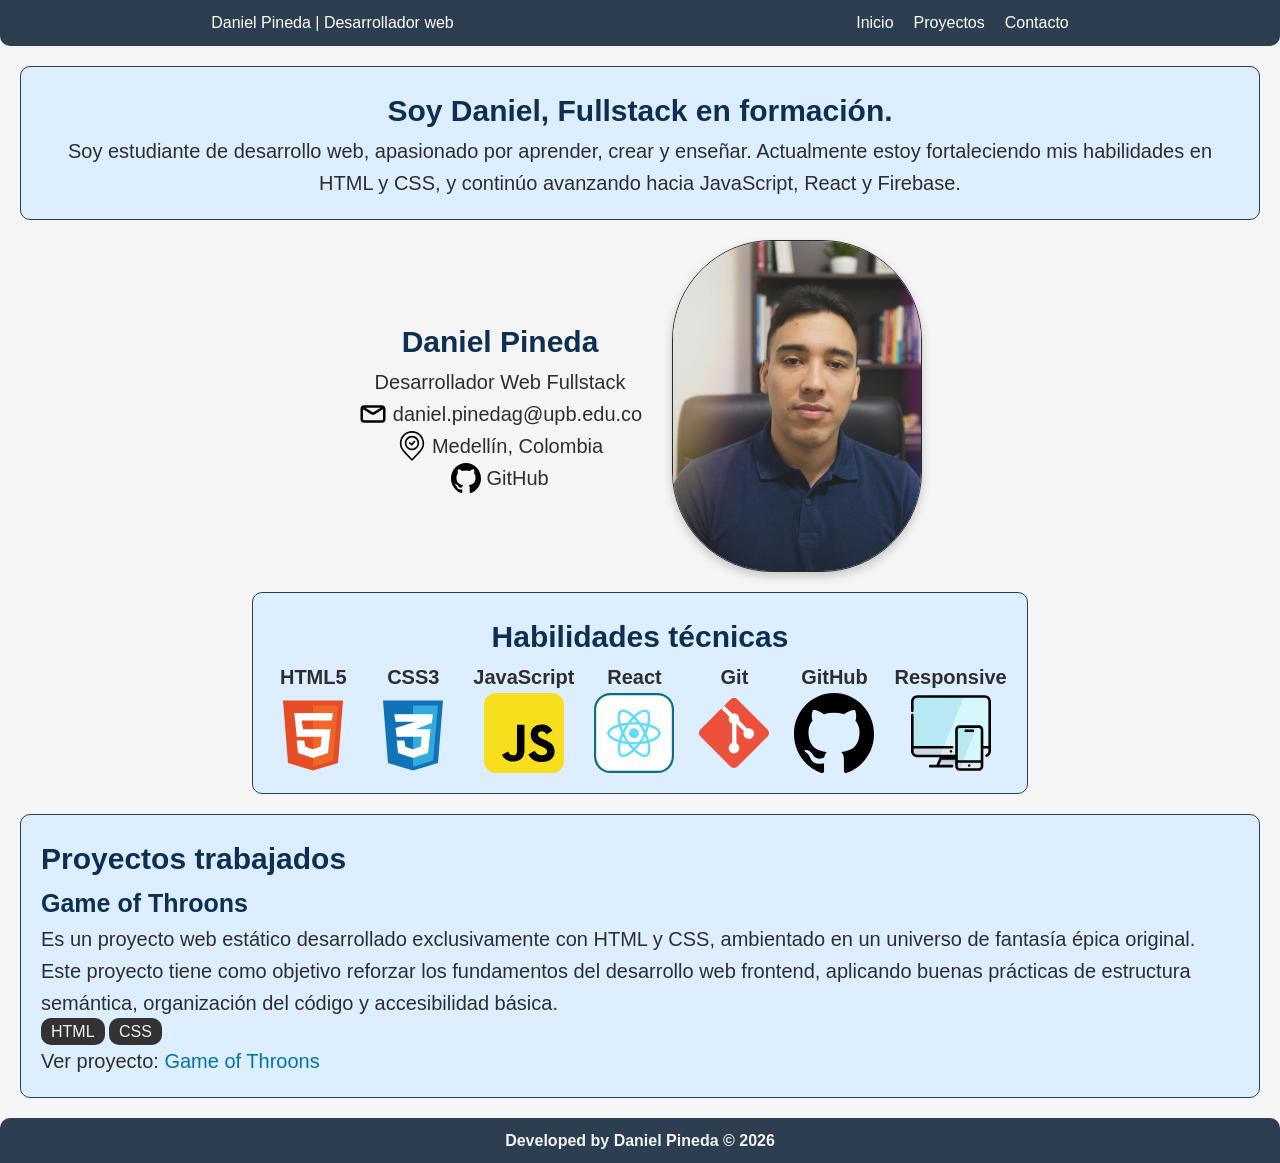
<file: index.html>
<!DOCTYPE html>
<html lang="en">
<head>
    <meta charset="UTF-8">
    <meta name="viewport" content="width=device-width, initial-scale=1.0">
    <link rel="stylesheet" href="css/reset.css">
    <link rel="stylesheet" href="styles.css">
    <link rel="stylesheet" href="css/components/header.css">
    <link rel="stylesheet" href="css/components/footer.css">
    <title>Daniel Pineda | Desarrollador Web</title>
</head>
<body>

    <header>

        <div class="header__container">

            <a class="header__title-link" href="index.html"> 
                <h3 class="header__title">Daniel Pineda | Desarrollador web</h3> 
            </a>

            <nav class="header__nav">

                <ul class="header__list">

                    <li class="header__list-item">
                        <a class="header__list-link" href="index.html">Inicio</a>
                    </li>
                    <li class="header__list-item">
                        <a class="header__list-link" href="pages/projects.html">Proyectos</a>
                    </li>
                    <li class="header__list-item">
                        <a class="header__list-link" href="pages/contact.html">Contacto</a>
                    </li>

                </ul>
                
            </nav>

        </div>

    </header>

    <main>

        <div class="main__container">

            <section class="section__aboutme">

                <h1 class="aboutme__title">Soy Daniel, Fullstack en formación.</h1>

                <p class="aboutme__description">Soy estudiante de desarrollo web, apasionado por aprender, crear y enseñar. Actualmente estoy fortaleciendo mis habilidades en HTML y CSS, y continúo avanzando hacia JavaScript, React y Firebase.</p>

            </section>
 
            <section class="section__information">

                <div class="information__description">

                    <h2 class="information__title-name">Daniel Pineda</h2>
                    <p class="information__item-description">Desarrollador Web Fullstack</p>

                    <div class="information__item">

                        <img class="information__item-icon" src="assets/social/email-svgrepo-com.svg" alt="email icon">
                        <p class="information__item-description">daniel.pinedag@upb.edu.co</p>
                        
                    </div>

                    <div class="information__item">

                        <img class="information__item-icon" src="assets/social/location-svgrepo-com.svg" alt="location icon">
                        <p class="information__item-description">Medellín, Colombia</p>

                    </div>

                    <div class="information__item">

                        <img class="information__item-icon" src="assets/social/github-142-svgrepo-com.svg" alt="github icon">
                        <a class="information__item-link" href="https://www.github.com/danielpineda404" target="_blank" rel="noopener noreferrer">GitHub</a>

                    </div>

                </div>

                <img class="information__img" src="assets/img/Imagen-DanielPineda-Oficina.jpeg" alt="foto daniel pineda sentado mirando a la camara">

            </section>

            <section class="section__skills">

                <h2 class="skills__title">Habilidades técnicas</h2>

                <ul class="skills__list">

                    <li>
                        <div class="skills__item">
                            <h3 class="skills__item-title">HTML5</h3>
                            <img class="skills__item-icon" src="assets/social/html-5-svgrepo-com.svg" alt="html5 icon">
                        </div>
                    </li>

                    <li>
                        <div class="skills__item">
                            <h3 class="skills__item-title">CSS3</h3>
                            <img class="skills__item-icon" src="assets/social/css-3-svgrepo-com.svg" alt="css3 icon">
                        </div>    
                    </li>

                    <li>
                        <div class="skills__item">
                            <h3 class="skills__item-title">JavaScript</h3>
                            <img class="skills__item-icon" src="assets/social/javascript-svgrepo-com.svg" alt="javascript icon">
                        </div>     
                    </li>

                    <li>
                        <div class="skills__item">
                            <h3 class="skills__item-title">React</h3>
                            <img class="skills__item-icon" src="assets/social/react-svgrepo-com.svg" alt="react icon">
                        </div> 
                    </li>

                    <li>
                        <div class="skills__item">
                            <h3 class="skills__item-title">Git</h3>
                            <img class="skills__item-icon" src="assets/social/git-svgrepo-com.svg" alt="git icon">
                        </div> 
                    </li>

                    <li>
                        <div class="skills__item">
                            <h3 class="skills__item-title">GitHub</h3>
                            <img class="skills__item-icon" src="assets/social/github-142-svgrepo-com.svg" alt="github icon">
                        </div> 
                    </li>

                    <li>
                        <div class="skills__item">
                            <h3 class="skills__item-title">Responsive</h3>
                            <img class="skills__item-icon" src="assets/social/monitor-responsive-svgrepo-com.svg" alt="responsive design icon">
                        </div>
                    </li>

                </ul>

            </section>

            <section class="section__projects">

                <h2 class="projects__title">Proyectos trabajados</h2>

                <ul class="projects__list">

                    <li class="projects__list-item">

                        <h3 class="projects__item-title">Game of Throons</h3>
                        <p class="projects__item-description">
                            Es un proyecto web estático desarrollado exclusivamente con HTML y CSS, ambientado en un universo de fantasía épica original.
                        </p>

                        <p class="projects__item-description">
                            Este proyecto tiene como objetivo reforzar los fundamentos del desarrollo web frontend, aplicando buenas prácticas de estructura semántica, organización del código y accesibilidad básica.
                        </p>

                        <span class="projects__tags">HTML</span>
                        <span class="projects__tags">CSS</span>
                    
                        <p class="projects__item-description">Ver proyecto: <a class="projects__item-links" href="https://devdanielpineda.github.io/Game-of-Throons/" target="_blank">Game of Throons</a></p>
                        
                    </li>
                    
                </ul>

            </section>
        
        </div>

    </main>

    <footer>
        <p class="footer__description">Developed by Daniel Pineda © 2026</p>
    </footer>

</body>
</html>
</file>
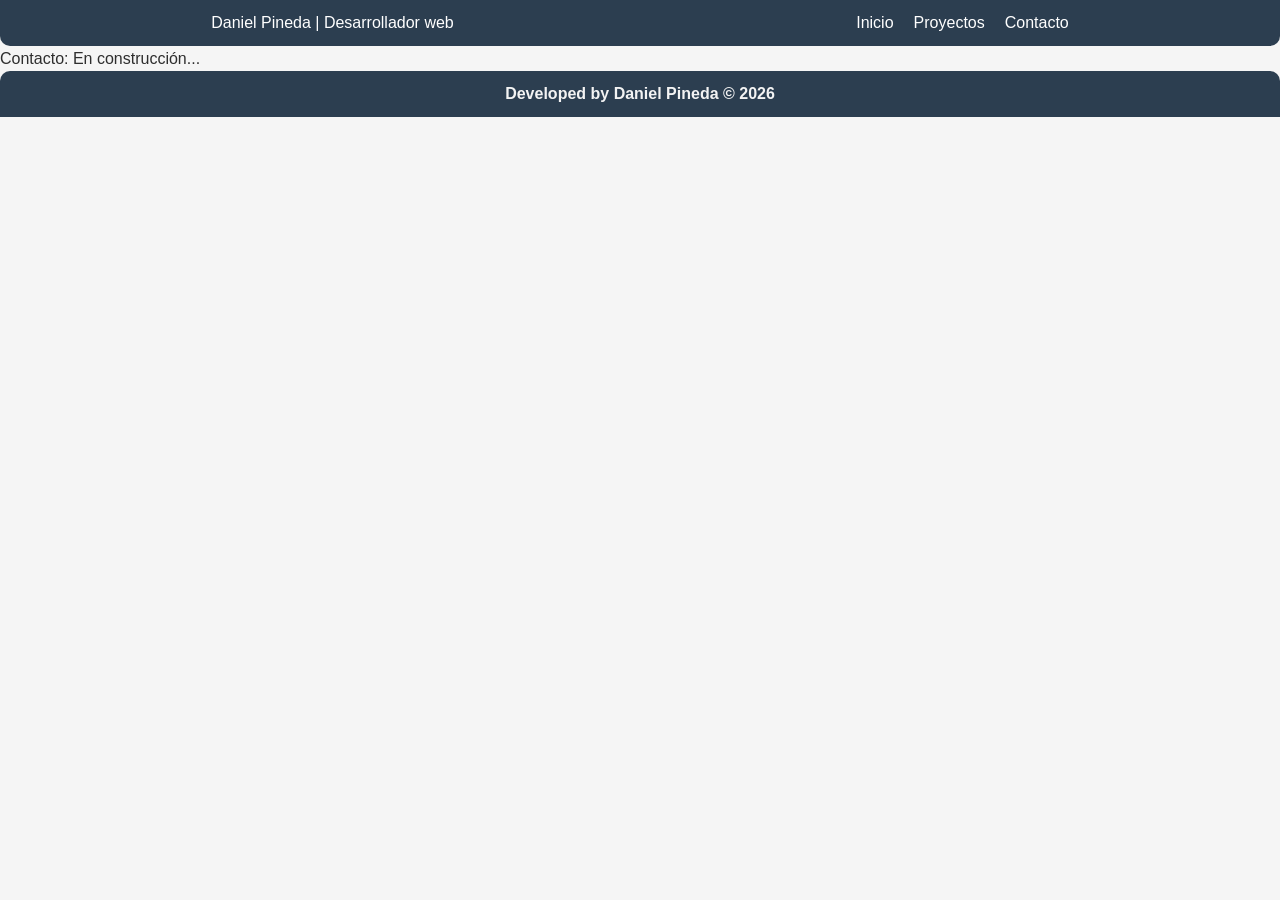
<file: pages/contact.html>
<!DOCTYPE html>
<html lang="en">
<head>
    <meta charset="UTF-8">
    <meta name="viewport" content="width=device-width, initial-scale=1.0">
    <link rel="stylesheet" href="../css/reset.css">
    <link rel="stylesheet" href="../styles.css">
    <link rel="stylesheet" href="../css/components/header.css">
    <link rel="stylesheet" href="../css/components/footer.css">
    <title>Daniel Pineda | Contacto</title>
</head>
<body>

    <header>

        <div class="header__container">

            <a class="header__title-link" href="../index.html"> 
                <h3 class="header__title">Daniel Pineda | Desarrollador web</h3> 
            </a>

            <nav class="header__nav">

                <ul class="header__list">

                    <li class="header__list-item">
                        <a class="header__list-link" href="../index.html">Inicio</a>
                    </li>
                    <li class="header__list-item">
                        <a class="header__list-link" href="projects.html">Proyectos</a>
                    </li>
                    <li class="header__list-item">
                        <a class="header__list-link" href="contact.html">Contacto</a>
                    </li>

                </ul>
                
            </nav>

        </div>

    </header>

    <main>
        <p>Contacto: En construcción...</p>
    </main>

    <footer>
        <p class="footer__description">Developed by Daniel Pineda © 2026</p>
    </footer>

</body>
</file>
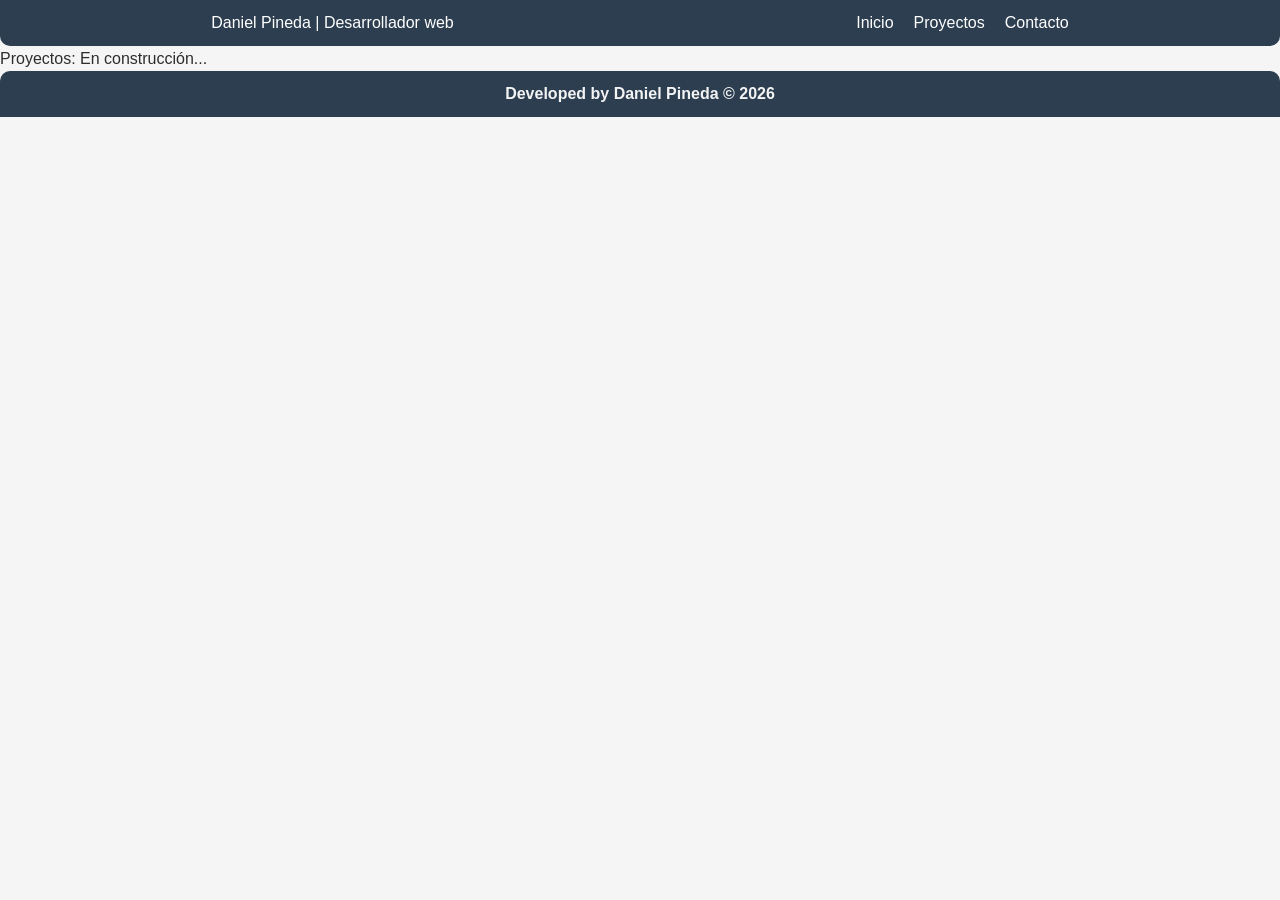
<file: pages/projects.html>
<!DOCTYPE html>
<html lang="en">
<head>
    <meta charset="UTF-8">
    <meta name="viewport" content="width=device-width, initial-scale=1.0">
    <link rel="stylesheet" href="../css/reset.css">
    <link rel="stylesheet" href="../styles.css">
    <link rel="stylesheet" href="../css/components/header.css">
    <link rel="stylesheet" href="../css/components/footer.css">
    <title>Daniel Pineda | Proyectos</title>
</head>
<body>

    <header>

        <div class="header__container">

            <a class="header__title-link" href="../index.html"> 
                <h3 class="header__title">Daniel Pineda | Desarrollador web</h3> 
            </a>

            <nav class="header__nav">

                <ul class="header__list">

                    <li class="header__list-item">
                        <a class="header__list-link" href="../index.html">Inicio</a>
                    </li>
                    <li class="header__list-item">
                        <a class="header__list-link" href="projects.html">Proyectos</a>
                    </li>
                    <li class="header__list-item">
                        <a class="header__list-link" href="contact.html">Contacto</a>
                    </li>

                </ul>
                
            </nav>

        </div>

    </header>

    <main>
        <p>Proyectos: En construcción...</p>
    </main>

    <footer>
        <p class="footer__description">Developed by Daniel Pineda © 2026</p>
    </footer>

</body>
</file>
<file: styles.css>
*{
    box-sizing: border-box;
}

body{
    font-family: Arial, sans-serif;
    background-color: #f5f5f5;
    color: #2e2e2e;
    line-height: 1.6;
}

.main__container{
    display: flex;
    flex-direction: column;
    align-items: center;
    justify-content: center;
}

.section__aboutme{
    display: flex;
    flex-direction: column;
    align-items: center;
    text-align: center;
    padding: 20px;
    margin: 20px 20px;
    border: 1px solid #2c3e50;
    border-radius: 10px;
    background-color: #dceeff;
}

.aboutme__title{
    font-weight: bold;
    font-size: 30px;
    color: #0d2f52;
}

.aboutme__description{
    font-size: 20px;
}

.section__information{
    display: flex;
    justify-content:center;
    flex-wrap: wrap;
    width: 100%;
    gap: 30px;
}

.information__description{
    display: flex;
    flex-direction: column;
    align-items: center;
    justify-content: center;
}

.information__title-name{
    font-size: 30px;
    font-weight:bold;
    color: #0d2f52;
}

.information__item{
    display: flex;
    align-items: center;
    gap: 5px;
}

.information__item-icon{
    width: 30px;
}

.information__item-description{
    font-size: 20px;
}

.information__item-link{
    font-size: 20px;
    text-decoration: none;
    color: inherit;
}

.information__item-link:hover{
    color: #e08c0dbb;
}

.information__img{
    width: 250px;
    object-fit: cover;
    border: 1px solid #2c2c2c;
    border-radius: 100px;
    box-shadow: 0 4px 10px rgba(0,0,0,0.2);
}

.section__skills{
    display: flex;
    flex-direction: column;
    text-align: center;
    padding: 20px;
    margin: 20px 20px;
    border: 1px solid #2c3e50;
    border-radius: 10px;
    background-color: #dceeff;
}

.skills__title{
    font-size: 30px;
    font-weight: bold;
    color: #0d2f52;
}

.skills__list{
    display: flex;
    justify-content: center;
    align-items: center;
    flex-wrap: wrap;
    gap: 20px;
    width: 100%;
}

.skills__item{
    display: flex;
    flex-direction: column;
    align-items: center;
}

.skills__item-title{
    font-size: 20px;
    font-weight: 600;
}

.skills__item-icon{
    width: 80px;
}

.section__projects{
    padding: 20px;
    margin: 0px 20px 20px 20px;
    border: 1px solid #2c3e50;
    border-radius: 10px;
    background-color: #dceeff;
}

.projects__title{
    font-weight: bold;
    font-size: 30px;
    color: #0d2f52;
}

.projects__item-title{
    font-weight: bold;
    font-size: 25px;
    color: #0d2f52;
}

.projects__tags{
    color: #f2f2f2;
    padding: 5px 10px;
    border-radius: 10px;
    background-color: #333333;
}

.projects__item-links{
    color: #0074aa;
    font-size: 20px;
    text-decoration: none;
}

.projects__item-links:hover{
    color: #035175;
}

.projects__item-description{
    font-size: 20px;
}
</file>
<file: css/components/header.css>
.header__container{
    display: flex;
    justify-content: space-around;
    background-color: #2c3e50;
    flex-wrap: wrap;
    padding: 10px;
    border-radius: 0px 0px 10px 10px;
}

.header__title-link{
    text-decoration: none;
}

.header__title{
    font-weight: 100;
    font-size: 16px;
    color: white;
}

.header__list{
    display: flex;
    justify-content: space-between;
    list-style: none;
    gap: 20px;
}

.header__list-link{
    color: #ffffff;
    text-decoration: none;
    font-size: 16px;
    font-weight: 100;
    transition: 0.3s ease-out;
}

.header__list-link:hover{
    color: #e08c0dbb;
}
</file>
<file: css/components/footer.css>
footer{
    background-color: #2c3e50;
    color: white;
    padding: 10px;
    text-align: center;
    border-radius: 10px 10px 0px 0px;
}

.footer__description{
    color: #f3f3f3;
    font-size: 16px;
    font-weight: bold;
}
</file>
